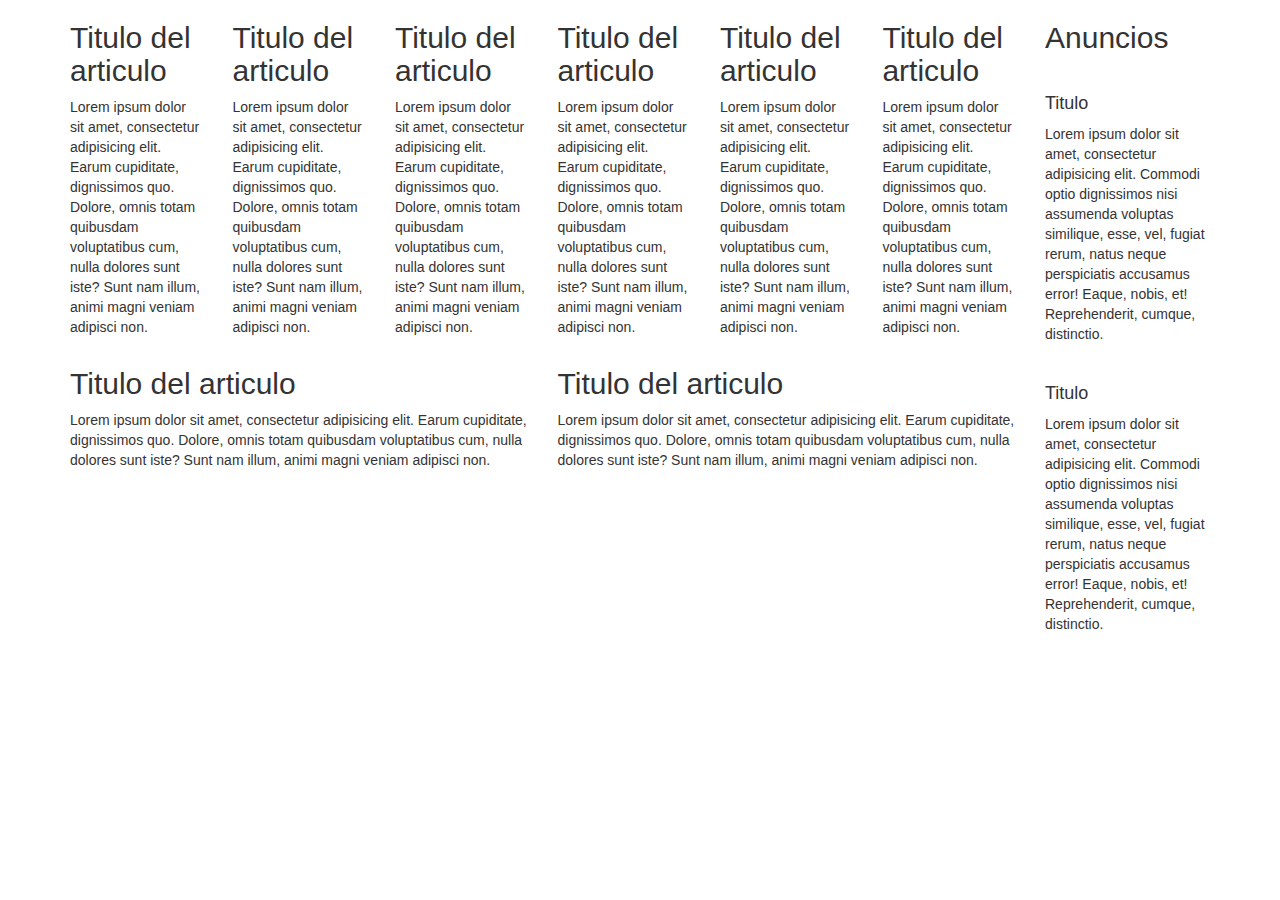
<file: prueba.html>
<!DOCTYPE html>
<html lang="en">

<head>
    <meta charset="UTF-8">
    <title>Document</title>
    <link rel="stylesheet" href="css/bootstrap.min.css">
</head>

<body>
    
       
       
       
       
       
       
       
       
       
       
       
       
       
       
       
       
       
       
       
       
       
       
       
       
       
       
       
       
       
       
       
       
       
       
       
       
       
       
       
       
       
       
       
       
       
       
       
       
       
       
       
       
       
       
       
       
       
       
       
       
       
       
       
       
       
       
       
       
       
       
       
       <div class="container" id="contenedor">
        <div class="row">
            <div class="col-md-12" id="head"></div>
        </div>
        <div class="row">
            <div class="col-md-10" id="principal">
                <div class="row">
                    <div class="col-md-2">
                        <article>
                            <h2>Titulo del articulo</h2>
                            <p>Lorem ipsum dolor sit amet, consectetur adipisicing elit. Earum cupiditate, dignissimos quo. Dolore, omnis totam quibusdam voluptatibus cum, nulla dolores sunt iste? Sunt nam illum, animi magni veniam adipisci non.</p>
                        </article>
                    </div>
                    <div class="col-md-2">
                        <article>
                            <h2>Titulo del articulo</h2>
                            <p>Lorem ipsum dolor sit amet, consectetur adipisicing elit. Earum cupiditate, dignissimos quo. Dolore, omnis totam quibusdam voluptatibus cum, nulla dolores sunt iste? Sunt nam illum, animi magni veniam adipisci non.</p>
                        </article>
                    </div>
                    <div class="col-md-2">
                        <article>
                            <h2>Titulo del articulo</h2>
                            <p>Lorem ipsum dolor sit amet, consectetur adipisicing elit. Earum cupiditate, dignissimos quo. Dolore, omnis totam quibusdam voluptatibus cum, nulla dolores sunt iste? Sunt nam illum, animi magni veniam adipisci non.</p>
                        </article>
                    </div>
                    <div class="col-md-2">
                        <article>
                            <h2>Titulo del articulo</h2>
                            <p>Lorem ipsum dolor sit amet, consectetur adipisicing elit. Earum cupiditate, dignissimos quo. Dolore, omnis totam quibusdam voluptatibus cum, nulla dolores sunt iste? Sunt nam illum, animi magni veniam adipisci non.</p>
                        </article>
                    </div>
                    <div class="col-md-2">
                        <article>
                            <h2>Titulo del articulo</h2>
                            <p>Lorem ipsum dolor sit amet, consectetur adipisicing elit. Earum cupiditate, dignissimos quo. Dolore, omnis totam quibusdam voluptatibus cum, nulla dolores sunt iste? Sunt nam illum, animi magni veniam adipisci non.</p>
                        </article>
                    </div>
                    <div class="col-md-2">
                        <article>
                            <h2>Titulo del articulo</h2>
                            <p>Lorem ipsum dolor sit amet, consectetur adipisicing elit. Earum cupiditate, dignissimos quo. Dolore, omnis totam quibusdam voluptatibus cum, nulla dolores sunt iste? Sunt nam illum, animi magni veniam adipisci non.</p>
                        </article>
                    </div>
                    <div class="col-md-6">
                        <article>
                            <h2>Titulo del articulo</h2>
                            <p>Lorem ipsum dolor sit amet, consectetur adipisicing elit. Earum cupiditate, dignissimos quo. Dolore, omnis totam quibusdam voluptatibus cum, nulla dolores sunt iste? Sunt nam illum, animi magni veniam adipisci non.</p>
                        </article>
                    </div>
                    <div class="col-md-6">
                        <article>
                            <h2>Titulo del articulo</h2>
                            <p>Lorem ipsum dolor sit amet, consectetur adipisicing elit. Earum cupiditate, dignissimos quo. Dolore, omnis totam quibusdam voluptatibus cum, nulla dolores sunt iste? Sunt nam illum, animi magni veniam adipisci non.</p>
                        </article>
                    </div>
                </div>
            </div>
            <div class="col-md-2" id="lateral" backgorund="grey">
                <div class="row">
                    <div class="col-md-12" id="anuncios">
                        <aside>
                            <h2>Anuncios</h2>
                            <br>
                            <h4>Titulo</h4>
                            <p>Lorem ipsum dolor sit amet, consectetur adipisicing elit. Commodi optio dignissimos nisi assumenda voluptas similique, esse, vel, fugiat rerum, natus neque perspiciatis accusamus error! Eaque, nobis, et! Reprehenderit, cumque, distinctio.</p>
                            <br>
                            <h4>Titulo</h4>
                            <p>Lorem ipsum dolor sit amet, consectetur adipisicing elit. Commodi optio dignissimos nisi assumenda voluptas similique, esse, vel, fugiat rerum, natus neque perspiciatis accusamus error! Eaque, nobis, et! Reprehenderit, cumque, distinctio.</p>
                        </aside>
                    </div>
                </div>
            </div>
        </div>
    </div>
</body>

</html>
</file>
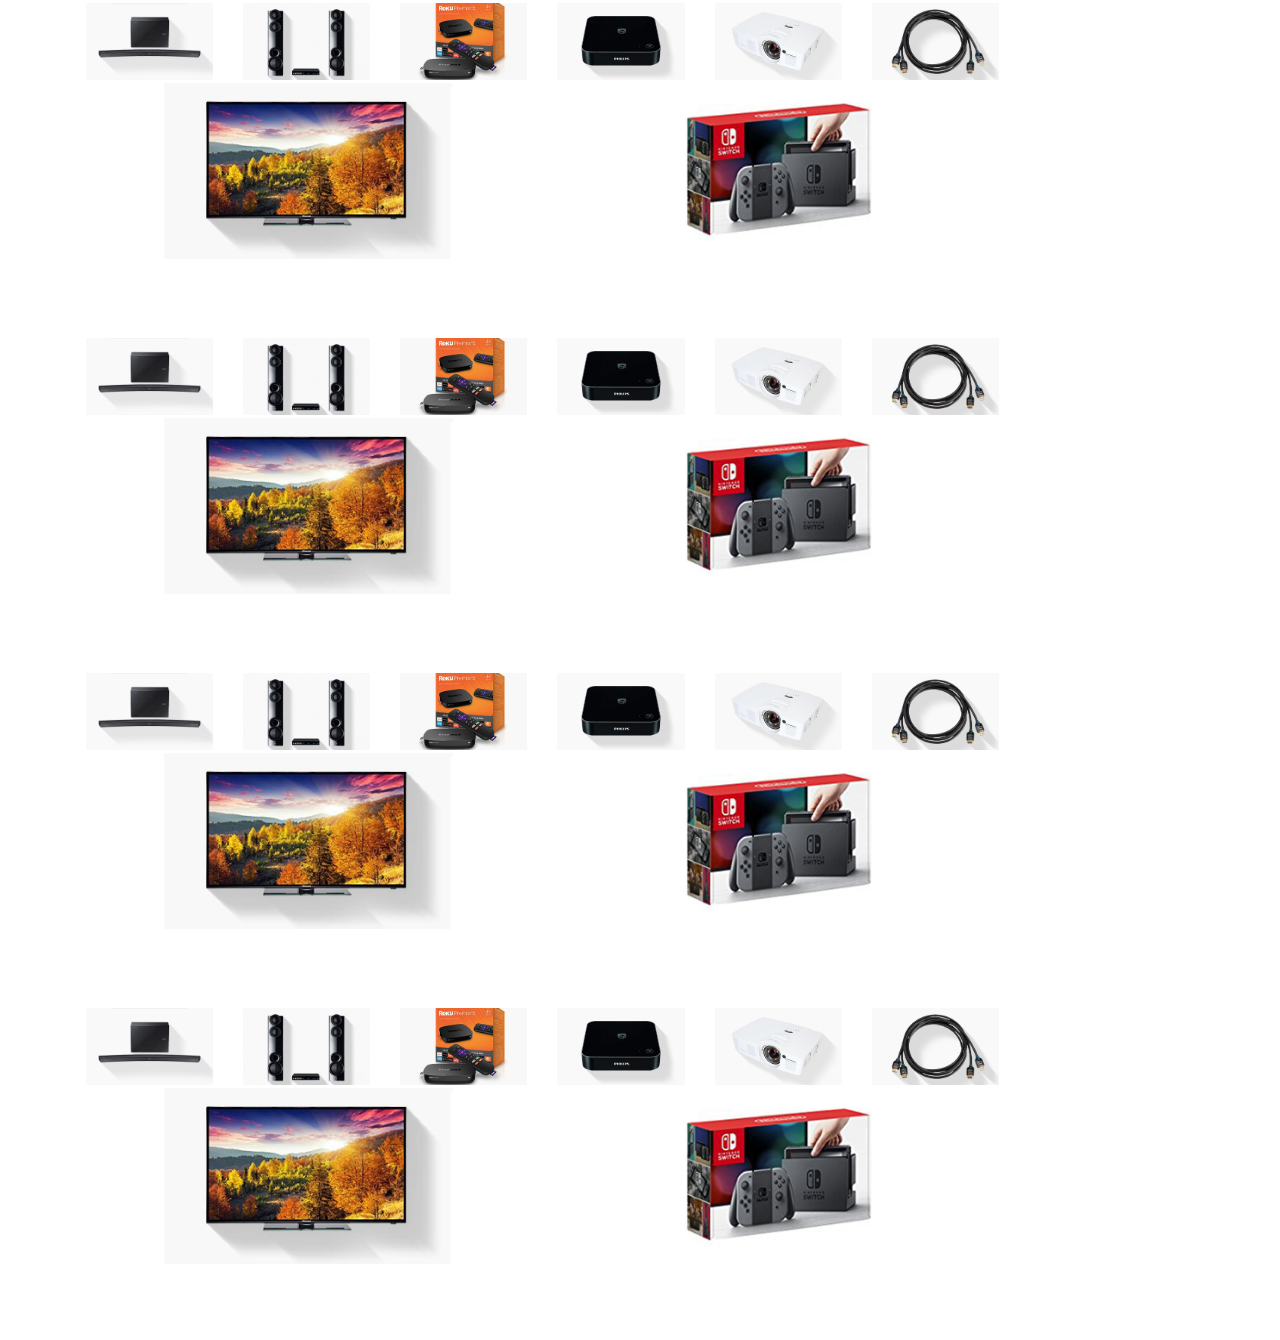
<file: pruebaColumnas.html>
<!DOCTYPE html>
<html>
  <head>
    <meta charset="utf-8">
    <title></title>
    <link rel="stylesheet" href="css/bootstrap.min.css" />
    <link rel="stylesheet" href="css/home.css" />
  </head>
  <body>
    <div class="container" id="contenedor">
          <div class="row">
                <div class="col-md-10" id="principal">
                    <div class="row fila">
                        <div class="col-md-2">
                            <img class="productos" src="assets/imgs/100.jpg" alt="">
                        </div>
                        <div class="col-md-2">
                            <img class="productos" src="assets/imgs/200.jpg" alt="">
                        </div>
                        <div class="col-md-2">
                            <img class="productos" src="assets/imgs/300.jpg" alt="">
                        </div>
                        <div class="col-md-2">
                            <img class="productos" src="assets/imgs/400.jpg" alt="">
                        </div>
                        <div class="col-md-2">
                            <img class="productos" src="assets/imgs/500.jpg" alt="">
                        </div>
                        <div class="col-md-2">
                            <img class="productos" src="assets/imgs/600.jpg" alt="">
                        </div>

                  <div class="col-md-12">
                      <div class="row fila">
                        <div class="col-md-6">
                            <img class="productos" src="assets/imgs/700.jpg" alt="">
                        </div>
                        <div class="col-md-6">
                            <img class="productos" src="assets/imgs/800.jpg" alt="">
                        </div>
                      </div>
                  </div>
              </div>
          </div>
        </div>


        <div class="row">
              <div class="col-md-10" id="principal">
                  <div class="row fila">
                      <div class="col-md-2">
                          <img class="productos" src="assets/imgs/100.jpg" alt="">
                      </div>
                      <div class="col-md-2">
                          <img class="productos" src="assets/imgs/200.jpg" alt="">
                      </div>
                      <div class="col-md-2">
                          <img class="productos" src="assets/imgs/300.jpg" alt="">
                      </div>
                      <div class="col-md-2">
                          <img class="productos" src="assets/imgs/400.jpg" alt="">
                      </div>
                      <div class="col-md-2">
                          <img class="productos" src="assets/imgs/500.jpg" alt="">
                      </div>
                      <div class="col-md-2">
                          <img class="productos" src="assets/imgs/600.jpg" alt="">
                      </div>

                <div class="col-md-12">
                    <div class="row fila">
                      <div class="col-md-6">
                          <img class="productos" src="assets/imgs/700.jpg" alt="">
                      </div>
                      <div class="col-md-6">
                          <img class="productos" src="assets/imgs/800.jpg" alt="">
                      </div>
                    </div>
                </div>
            </div>
        </div>
      </div>

      <div class="row">
            <div class="col-md-10" id="principal">
                <div class="row fila">
                    <div class="col-md-2">
                        <img class="productos" src="assets/imgs/100.jpg" alt="">
                    </div>
                    <div class="col-md-2">
                        <img class="productos" src="assets/imgs/200.jpg" alt="">
                    </div>
                    <div class="col-md-2">
                        <img class="productos" src="assets/imgs/300.jpg" alt="">
                    </div>
                    <div class="col-md-2">
                        <img class="productos" src="assets/imgs/400.jpg" alt="">
                    </div>
                    <div class="col-md-2">
                        <img class="productos" src="assets/imgs/500.jpg" alt="">
                    </div>
                    <div class="col-md-2">
                        <img class="productos" src="assets/imgs/600.jpg" alt="">
                    </div>

              <div class="col-md-12">
                  <div class="row fila">
                    <div class="col-md-6">
                        <img class="productos" src="assets/imgs/700.jpg" alt="">
                    </div>
                    <div class="col-md-6">
                        <img class="productos" src="assets/imgs/800.jpg" alt="">
                    </div>
                  </div>
              </div>
          </div>
      </div>
    </div>

    <div class="row">
          <div class="col-md-10" id="principal">
              <div class="row fila">
                  <div class="col-md-2">
                      <img class="productos" src="assets/imgs/100.jpg" alt="">
                  </div>
                  <div class="col-md-2">
                      <img class="productos" src="assets/imgs/200.jpg" alt="">
                  </div>
                  <div class="col-md-2">
                      <img class="productos" src="assets/imgs/300.jpg" alt="">
                  </div>
                  <div class="col-md-2">
                      <img class="productos" src="assets/imgs/400.jpg" alt="">
                  </div>
                  <div class="col-md-2">
                      <img class="productos" src="assets/imgs/500.jpg" alt="">
                  </div>
                  <div class="col-md-2">
                      <img class="productos" src="assets/imgs/600.jpg" alt="">
                  </div>

            <div class="col-md-12">
                <div class="row fila">
                  <div class="col-md-6">
                      <img class="productos" src="assets/imgs/700.jpg" alt="">
                  </div>
                  <div class="col-md-6">
                      <img class="productos" src="assets/imgs/800.jpg" alt="">
                  </div>
                </div>
            </div>
        </div>
    </div>
  </div>
</div>


  </body>
</html>
</file>
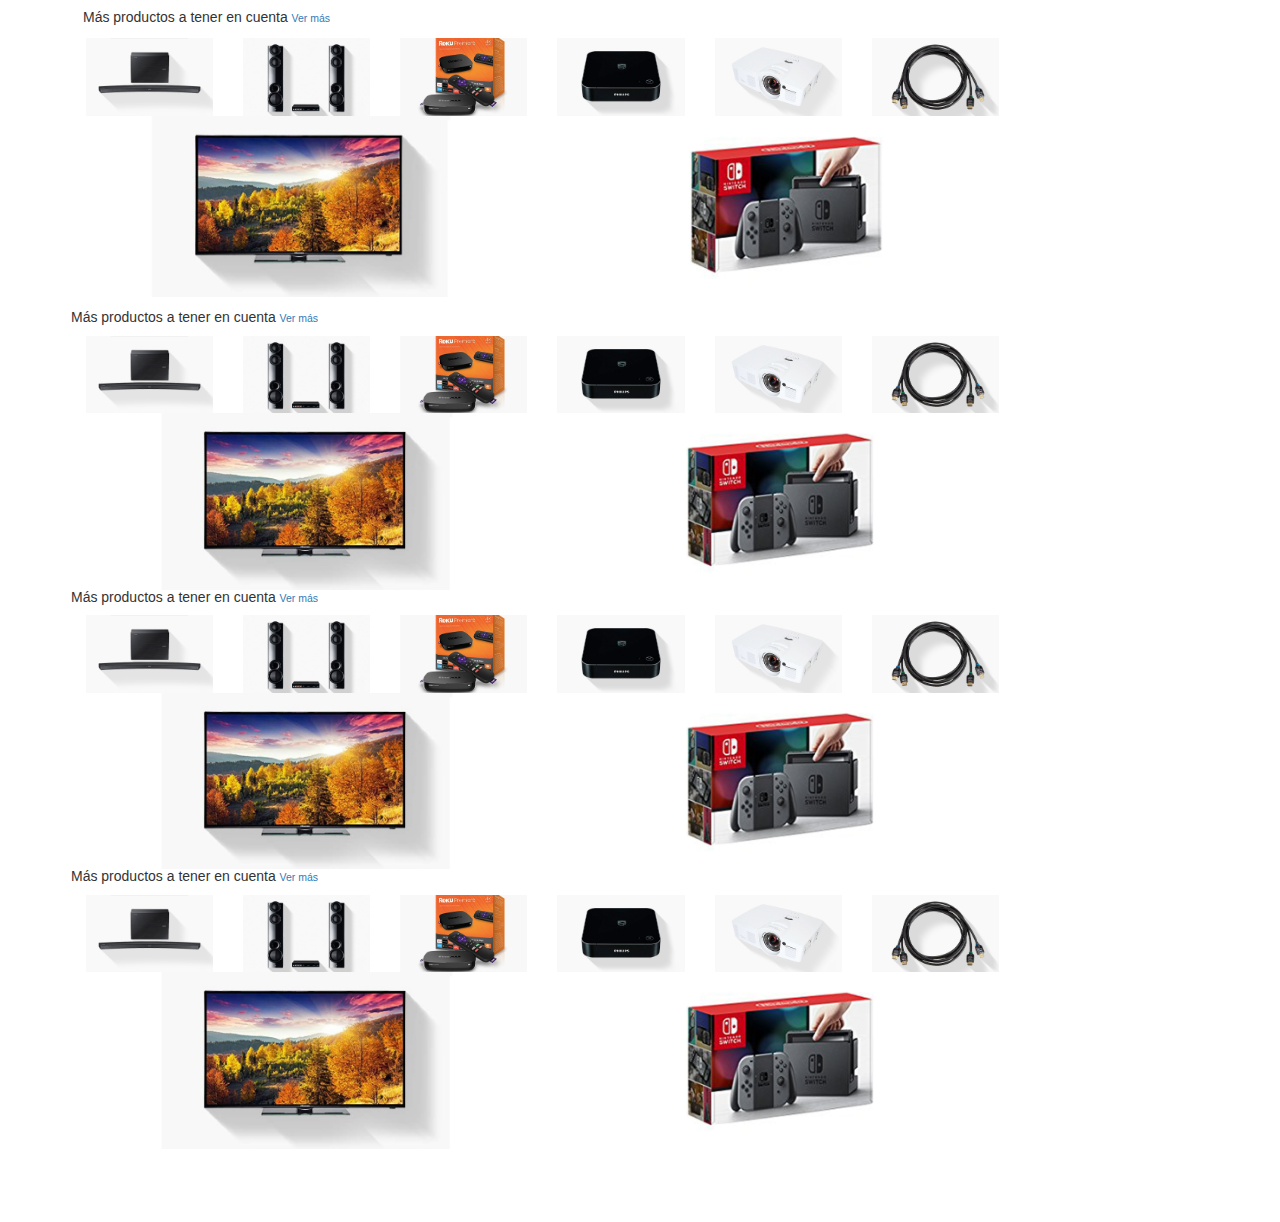
<file: pruebaColumnas2.html>
<!DOCTYPE html>
<html>

<head>
    <meta charset="utf-8">
    <title></title>
    <link rel="stylesheet" href="css/bootstrap.min.css" />
    <link rel="stylesheet" href="css/home.css" />
</head>

<body>
    <div class="container" id="contenedor">
        <div class="row">
            <div class="col-md-10" id="principal">
                <h5 class="parrafo">Más productos a tener en cuenta <a href="#"><small class="text-primary">Ver más</small></a></h5>
                <div class="row fila">
                    <div class="col-md-2">
                        <img class="productos" src="assets/imgs/100.jpg" alt="">
                    </div>
                    <div class="col-md-2">
                        <img class="productos" src="assets/imgs/200.jpg" alt="">
                    </div>
                    <div class="col-md-2">
                        <img class="productos" src="assets/imgs/300.jpg" alt="">
                    </div>
                    <div class="col-md-2">
                        <img class="productos" src="assets/imgs/400.jpg" alt="">
                    </div>
                    <div class="col-md-2">
                        <img class="productos" src="assets/imgs/500.jpg" alt="">
                    </div>
                    <div class="col-md-2">
                        <img class="productos" src="assets/imgs/600.jpg" alt="">
                    </div>


                    <div class="row fila">
                        <div class="col-md-6">
                            <img class="productos" src="assets/imgs/700.jpg" alt="">
                        </div>
                        <div class="col-md-6">
                            <img class="productos" src="assets/imgs/800.jpg" alt="">
                        </div>
                    </div>


                    <h5 class="parrafo">Más productos a tener en cuenta <a href="#"><small class="text-primary">Ver más</small></a></h5>
                    <div class="col-md-2">
                        <img class="productos" src="assets/imgs/100.jpg" alt="">
                    </div>
                    <div class="col-md-2">
                        <img class="productos" src="assets/imgs/200.jpg" alt="">
                    </div>
                    <div class="col-md-2">
                        <img class="productos" src="assets/imgs/300.jpg" alt="">
                    </div>
                    <div class="col-md-2">
                        <img class="productos" src="assets/imgs/400.jpg" alt="">
                    </div>
                    <div class="col-md-2">
                        <img class="productos" src="assets/imgs/500.jpg" alt="">
                    </div>
                    <div class="col-md-2">
                        <img class="productos" src="assets/imgs/600.jpg" alt="">
                    </div>


                    <div class="col-md-6">
                        <img class="productos" src="assets/imgs/700.jpg" alt="">
                    </div>
                    <div class="col-md-6">
                        <img class="productos" src="assets/imgs/800.jpg" alt="">
                    </div>


                    <h5 class="parrafo">Más productos a tener en cuenta <a href="#"><small class="text-primary">Ver más</small></a></h5>
                    <div class="col-md-2">
                        <img class="productos" src="assets/imgs/100.jpg" alt="">
                    </div>
                    <div class="col-md-2">
                        <img class="productos" src="assets/imgs/200.jpg" alt="">
                    </div>
                    <div class="col-md-2">
                        <img class="productos" src="assets/imgs/300.jpg" alt="">
                    </div>
                    <div class="col-md-2">
                        <img class="productos" src="assets/imgs/400.jpg" alt="">
                    </div>
                    <div class="col-md-2">
                        <img class="productos" src="assets/imgs/500.jpg" alt="">
                    </div>
                    <div class="col-md-2">
                        <img class="productos" src="assets/imgs/600.jpg" alt="">
                    </div>


                    <div class="col-md-6">
                        <img class="productos" src="assets/imgs/700.jpg" alt="">
                    </div>
                    <div class="col-md-6">
                        <img class="productos" src="assets/imgs/800.jpg" alt="">
                    </div>



                    <h5 class="parrafo">Más productos a tener en cuenta <a href="#"><small class="text-primary">Ver más</small></a></h5>
                    <div class="col-md-2">
                        <img class="productos" src="assets/imgs/100.jpg" alt="">
                    </div>
                    <div class="col-md-2">
                        <img class="productos" src="assets/imgs/200.jpg" alt="">
                    </div>
                    <div class="col-md-2">
                        <img class="productos" src="assets/imgs/300.jpg" alt="">
                    </div>
                    <div class="col-md-2">
                        <img class="productos" src="assets/imgs/400.jpg" alt="">
                    </div>
                    <div class="col-md-2">
                        <img class="productos" src="assets/imgs/500.jpg" alt="">
                    </div>
                    <div class="col-md-2">
                        <img class="productos" src="assets/imgs/600.jpg" alt="">
                    </div>



                    <div class="col-md-6">
                        <img class="productos" src="assets/imgs/700.jpg" alt="">
                    </div>
                    <div class="col-md-6">
                        <img class="productos" src="assets/imgs/800.jpg" alt="">
                    </div>


                </div>
            </div>
        </div>
    </div>


</body>

</html>
</file>
<file: css/home.css>
#carrusel {
    margin-top: 7.5em;
    padding-right: 0;
}

#carrusel img {
    width: 100%;
}

#principal {
    margin-bottom: 5em;
    padding: 0 2em;
}

#lateral {
    background-color: #f4f4f4;
 
    padding: 2vw 2vw 20vw;
}

.productos {
    width: 100%;
}

.fila {
    padding: 3px;
}

.separador {
    border-bottom: .3px solid #e6e5e5;
}

.separador-lateral {
    border-right: .3px solid #e6e5e5;
}

.pad-tb {
    padding: 1.5em 0;
}

.m-top {
    margin-top: 2em;
}

.m-bottom {
    margin-bottom: 2em;
}

.m-top1 {
    margin-top: 1em;
}

.img-sm {
    width: 70%;
}

.img-xs {
    width: 30%;
}

.letras-chiquitas {
    font-size: .7em;
}

@media (min-width:0px) and (max-width:689px) {
    #lateral, #carrusel {
        display: none;
    }
}
</file>
